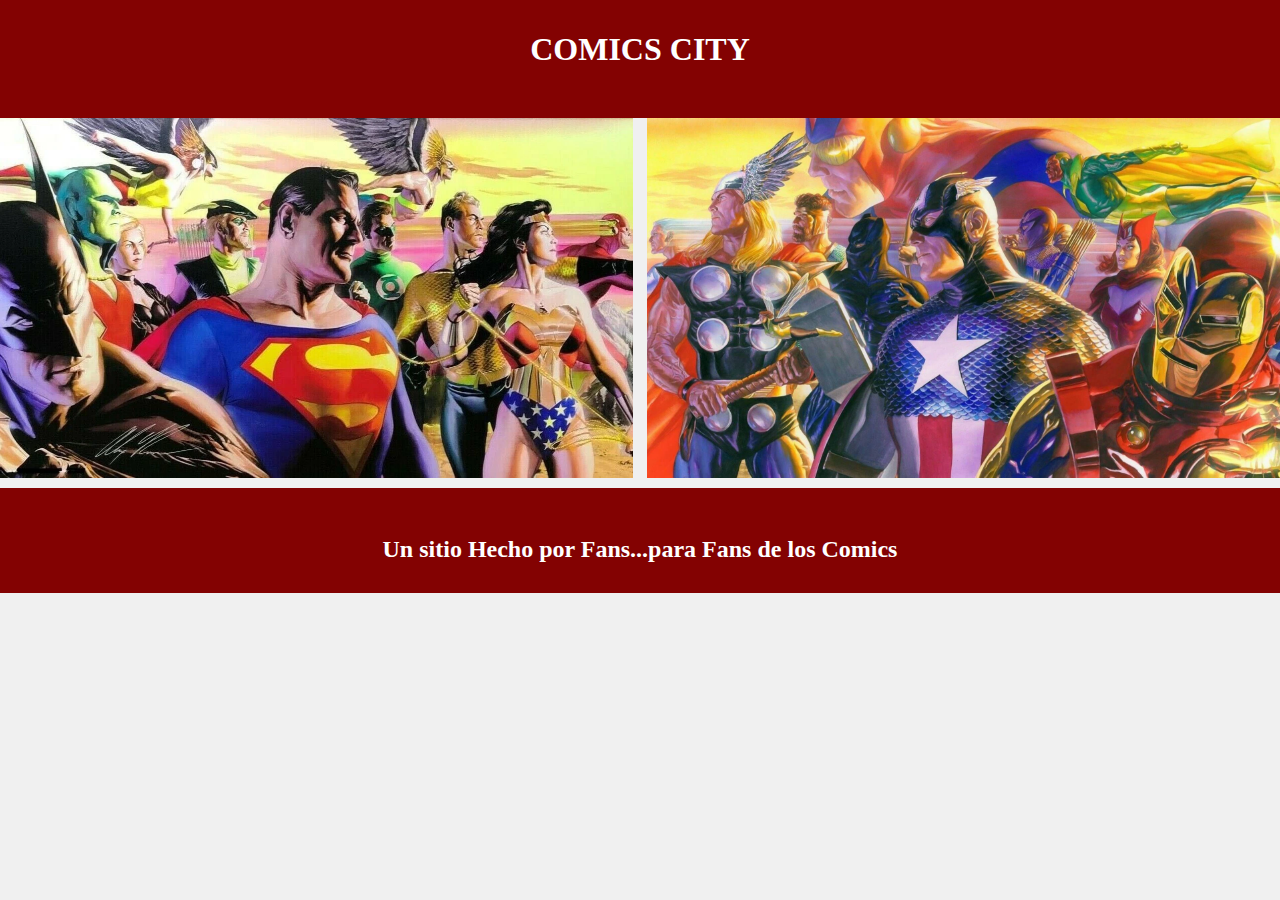
<file: index.html>
<!DOCTYPE html>
<html lang="en">
<head>
  <meta charset="UTF-8">
  <meta name="viewport" content="width=device-width, initial-scale=1.0">
  <link rel="stylesheet" href="./css/styles.css">
  <meta name="google-site-verification" content="m0qdTsbUyS4-sTszHNA3nq52adq_s-d6ZEhprue0qm8" />
  <title>Comics City Intro</title>
<meta name="description" content="Sumérgete en el universo de los cómics con nuestra tienda en línea en Argentina. Descubre a tus héroes preferidos de DC y Marvel, y completa tu colección con ofertas exclusivas.">
<meta name="keywords" content="DC, Marvel, Cómics vintage, Descuentos en cómics, Últimas novedades, Spider-Man, Batman, Superman, X-Men, Avengers, Cómics auténticos, Ediciones exclusivas">
<meta name="author" content="Comics City">
  
</head>
<body>
  <header>
    <h1 class="titulño">COMICS CITY</h1>
    <br>
  </header>
  <main>
    <div class="container">
      <a href="./dc-side.html" class="image-link">
        <img src="./img/dc_side.webp" alt="Imagen 1" class="image">
      </a>
      <div class="custom-divider"></div>
      <a href="./Marvel.html" class="image-link">
        <img src="./img/marvel_side.webp" alt="Imagen 2" class="image">
      </a>
    </div>
  </main>
  <footer>
    <br>
    <h2>Un sitio Hecho por Fans...para Fans de los Comics</h2>
  </footer>
</body>
</html>
</file>
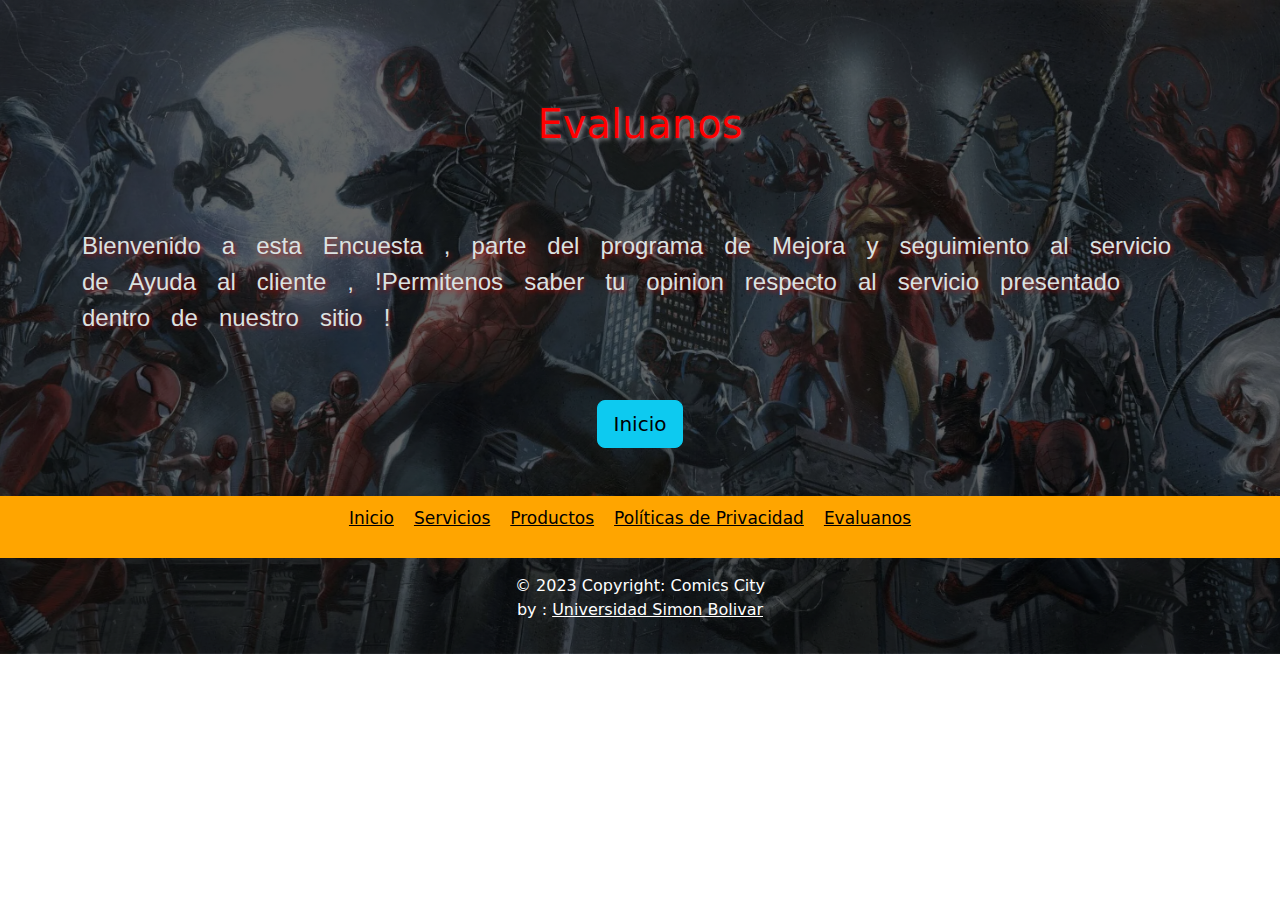
<file: Formulario_Satisfaccion.html>
<!doctype html>
<html lang="en">
<head>
    <meta charset="utf-8">
    <meta name="viewport" content="width=device-width, initial-scale=1">
    <title>Bootstrap demo</title>
    <link href="https://cdn.jsdelivr.net/npm/bootstrap@5.3.2/dist/css/bootstrap.min.css" rel="stylesheet"
        integrity="sha384-T3c6CoIi6uLrA9TneNEoa7RxnatzjcDSCmG1MXxSR1GAsXEV/Dwwykc2MPK8M2HN" crossorigin="anonymous">
    <link rel="stylesheet" href="./css/estilo_satisfaccion.css">
    <link rel="stylesheet" href="./aos/aos.css">
    <link rel="stylesheet" href="./css/bootstrap.min.css">
</head>
<body>
    <header>
        <p>
        <h1 class="titulo">Evaluanos </h1>
        </p>
    </header>
    <main>
        <section class="inicio">
            <div class="container">
                <div class="row">
                    <div class="col">
                        <p class="info">Bienvenido a esta Encuesta , parte del programa de Mejora y seguimiento al
                            servicio de Ayuda
                            al cliente , !Permitenos saber tu opinion respecto al servicio presentado dentro de nuestro
                            sitio !</p>
                    </div>
                </div>
            </div>
        </section>
        <div class="text-center py-5">
            <a href="javascript:void(0);" onclick="abrirFormulario();" class="btn btn-info btn-lg">Inicio</a>
        </div>
        <script>
            function abrirFormulario() {
                var url = "https://docs.google.com/forms/d/e/1FAIpQLSe4V7pbZPvwZx3a1kAfhkgRbFwBarhHdIf6xowbm4ahT6BMbg/viewform?embedded=true";
                window.open(url, "_blank", "width=600,height=600");
            }
        </script>
    </main>
    <footer>
        <div class="footer " id="contacto" style="background-color: orange;">
            <div class="link">
                <ul>
                    <li><a href="./index.html">Inicio</a></li>
                    <li><a href="#">Servicios</a></li>
                    <li><a href="#">Productos</a></li>
                    <li><a href="./politicas.html">Políticas de Privacidad</a></li>
                    <li> <a href="#">Evaluanos </a>
            </div>
            </li>
            </ul>
        </div>
        <!-- Copyright -->
        <div class="text-center text-white p-3" style="background-color: rgba(0, 0, 0, 0.2);">
            © 2023 Copyright: Comics City
            <p>by : <a class="text-white" href="https://usb.edu.mx/"> Universidad Simon Bolivar</a></p>
        </div>
        <!-- Copyright -->
        </section>
    </footer>
    <script src="https://cdn.jsdelivr.net/npm/bootstrap@5.3.2/dist/js/bootstrap.bundle.min.js"
        integrity="sha384-C6RzsynM9kWDrMNeT87bh95OGNyZPhcTNXj1NW7RuBCsyN/o0jlpcV8Qyq46cDfL"
        crossorigin="anonymous"></script>
    <script src="./aos/aos.js"></script>
    <script src="./js/script.js"></script>
</body>
</html>
</file>
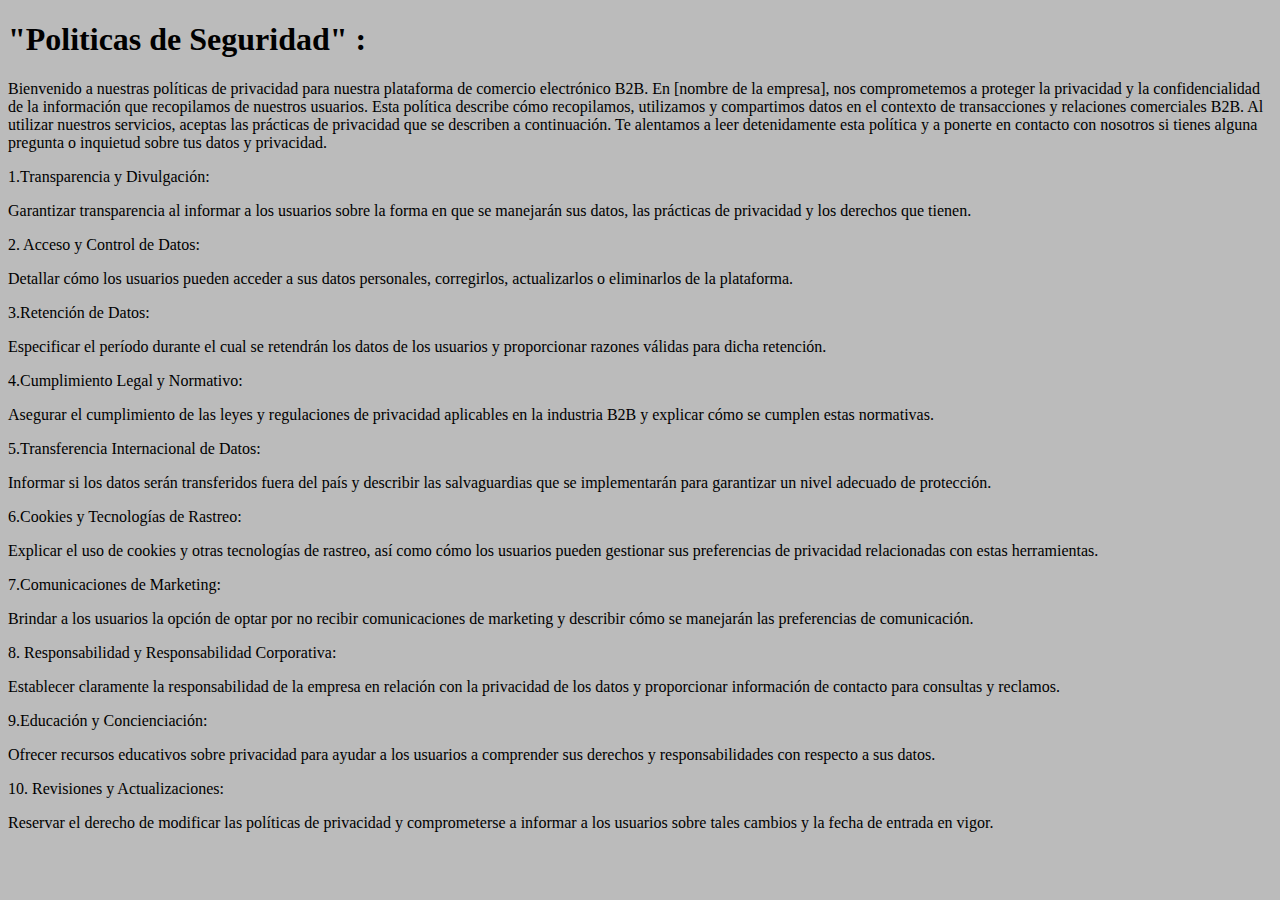
<file: politicas.html>
<!DOCTYPE html>
<html lang="en">
<head>
    <meta charset="UTF-8">
    <meta name="viewport" content="width=device-width, initial-scale=1.0">
    <link rel="stylesheet" href="./css/politicas.css">
    <title>Document</title>
</head>
<body>
    <main>
        <section class="politicas">
            <div class="container">
                <div class="row">
                    <span>
                        <h1>"Politicas de Seguridad" :</h1>
                    </span>
                    <div class="col-lg">
                        <p>Bienvenido a nuestras políticas de privacidad para nuestra plataforma de comercio electrónico
                            B2B. En [nombre de la empresa], nos comprometemos a proteger la privacidad y la
                            confidencialidad de la información que recopilamos de nuestros usuarios. Esta política
                            describe cómo recopilamos, utilizamos y compartimos datos en el contexto de transacciones y
                            relaciones comerciales B2B. Al utilizar nuestros servicios, aceptas las prácticas de
                            privacidad que se describen a continuación. Te alentamos a leer detenidamente esta política
                            y a ponerte en contacto con nosotros si tienes alguna pregunta o inquietud sobre tus datos y
                            privacidad.</p>
                        <P> 1.Transparencia y Divulgación:</P>
                        <P>Garantizar transparencia al informar a los usuarios sobre la forma en que se manejarán sus
                            datos, las prácticas de privacidad y los derechos que tienen.</P>
                        <P>2. Acceso y Control de Datos:</P>
                        <P>Detallar cómo los usuarios pueden acceder a sus datos personales, corregirlos, actualizarlos
                            o eliminarlos de la plataforma.</P>
                        <P> 3.Retención de Datos:</P>
                        <P>Especificar el período durante el cual se retendrán los datos de los usuarios y proporcionar
                            razones válidas para dicha retención.</P>
                        <P> 4.Cumplimiento Legal y Normativo:</P>
                        <P> Asegurar el cumplimiento de las leyes y regulaciones de privacidad aplicables en la
                            industria B2B y explicar cómo se cumplen estas normativas.</P>
                        <P> 5.Transferencia Internacional de Datos:</P>
                        <P> Informar si los datos serán transferidos fuera del país y describir las salvaguardias que se
                            implementarán para garantizar un nivel adecuado de protección.</P>
                        <P> 6.Cookies y Tecnologías de Rastreo:</P>
                        <P> Explicar el uso de cookies y otras tecnologías de rastreo, así como cómo los usuarios pueden
                            gestionar sus preferencias de privacidad relacionadas con estas herramientas.</P>
                        <P> 7.Comunicaciones de Marketing:</P>
                        <P> Brindar a los usuarios la opción de optar por no recibir comunicaciones de marketing y
                            describir cómo se manejarán las preferencias de comunicación.</P>
                        <P> 8. Responsabilidad y Responsabilidad Corporativa:</P>
                        <P> Establecer claramente la responsabilidad de la empresa en relación con la privacidad de los
                            datos y proporcionar información de contacto para consultas y reclamos.</P>
                        <P> 9.Educación y Concienciación:</P>
                        <P> Ofrecer recursos educativos sobre privacidad para ayudar a los usuarios a comprender sus
                            derechos y responsabilidades con respecto a sus datos.</P>
                        <P> 10. Revisiones y Actualizaciones:</P>
                        <P> Reservar el derecho de modificar las políticas de privacidad y comprometerse a informar a
                            los usuarios sobre tales cambios y la fecha de entrada en vigor.</P>
                    </div>
                </div>
            </div>
        </section>
    </main>
</body>
</html
</file>
<file: css/styles.css>
body {
    margin: 0;
    padding: 0;
    display: flex;
    flex-direction: column;
    min-height: 100vh;
    background-color: #f0f0f0;
}
.container {
    display: flex;
    align-items: stretch;
}
.image-link {
    flex: 1;
}
.image {
    width: 100%;
    height: 100%;
    object-fit: cover;
    transition: transform 0.3s ease-in-out;
}
.image:hover {
    transform: scale(1.1);
}
.custom-divider {
    width: 10px;
    height: 100%;
    background-color: #0088cc;
    border-left: 2px solid #fff;
    border-right: 2px solid #fff;
}
header,
footer {
    text-align: center;
    padding: 10px;
    background-color: #830202;
    color: #fff;
}
.container {
    display: flex;
    flex-direction: row;
    /* Establece la dirección de los elementos a fila por defecto */
    justify-content: space-between;
    /* Añade espacio entre las imágenes */
}
.image-link {
    margin-bottom: 10px;
    /* Añade un margen inferior entre las imágenes */
}
/* Media query para pantallas más pequeñas */
@media only screen and (max-width: 600px) {
    .container {
        flex-direction: column;
        /* Cambia la dirección a columna para pantallas más pequeñas */
    }
}
</file>
<file: css/estilo_satisfaccion.css>
body {
    --opacidad-negro: 0.6;
    background-image: linear-gradient(rgba(0, 0, 0, var(--opacidad-negro)), rgba(0, 0, 0, var(--opacidad-negro))), url("../img/FondoMarvel.webp");
    background-position: center center;
    background-repeat: no-repeat;
    background-size: cover;
}
.titulo {
    color: red;
    text-shadow: 2px 2px 4px rgba(247, 245, 245, 0.5);
}
.info {
    font-size: 1.5rem;
    font-family: 'Oswald', sans-serif;
    color: rgb(218, 226, 226);
    word-spacing: 0.9rem;
    text-shadow: 2px 2px 4px rgba(248, 0, 0, 0.5);
}
header {
    margin-top: 100px;
    margin-bottom: 80px;
    text-align: center;
}
/* Estilos para el pie de página */
.footer {
    background-color: orange;
    text-align: center;
    padding: 10px;
    max-width: 100%;
    height: auto;
}
/* Estilos para los enlaces en el pie de página */
.link ul {
    list-style: none;
    padding: 0;
    display: flex;
    flex-wrap: wrap;
    justify-content: center;
}
.link ul li>a {
    font-size: 17px;
    color: black;
    margin-right: 20px;
}
.link ul li>a:hover {
    color: red;
}
/* Estilos para la sección de redes sociales en el footer */
.redes {
    display: flex;
    height: 50px;
}
/* Estilos para pantallas más pequeñas en el footer */
@media (max-width: 991px) {
    .footer {
        flex-direction: column;
        text-align: center;
    }
    .link ul {
        margin-top: 20px;
    }
}
</file>
<file: css/politicas.css>
*{
    background-color: rgb(187, 187, 187);
}
</file>
